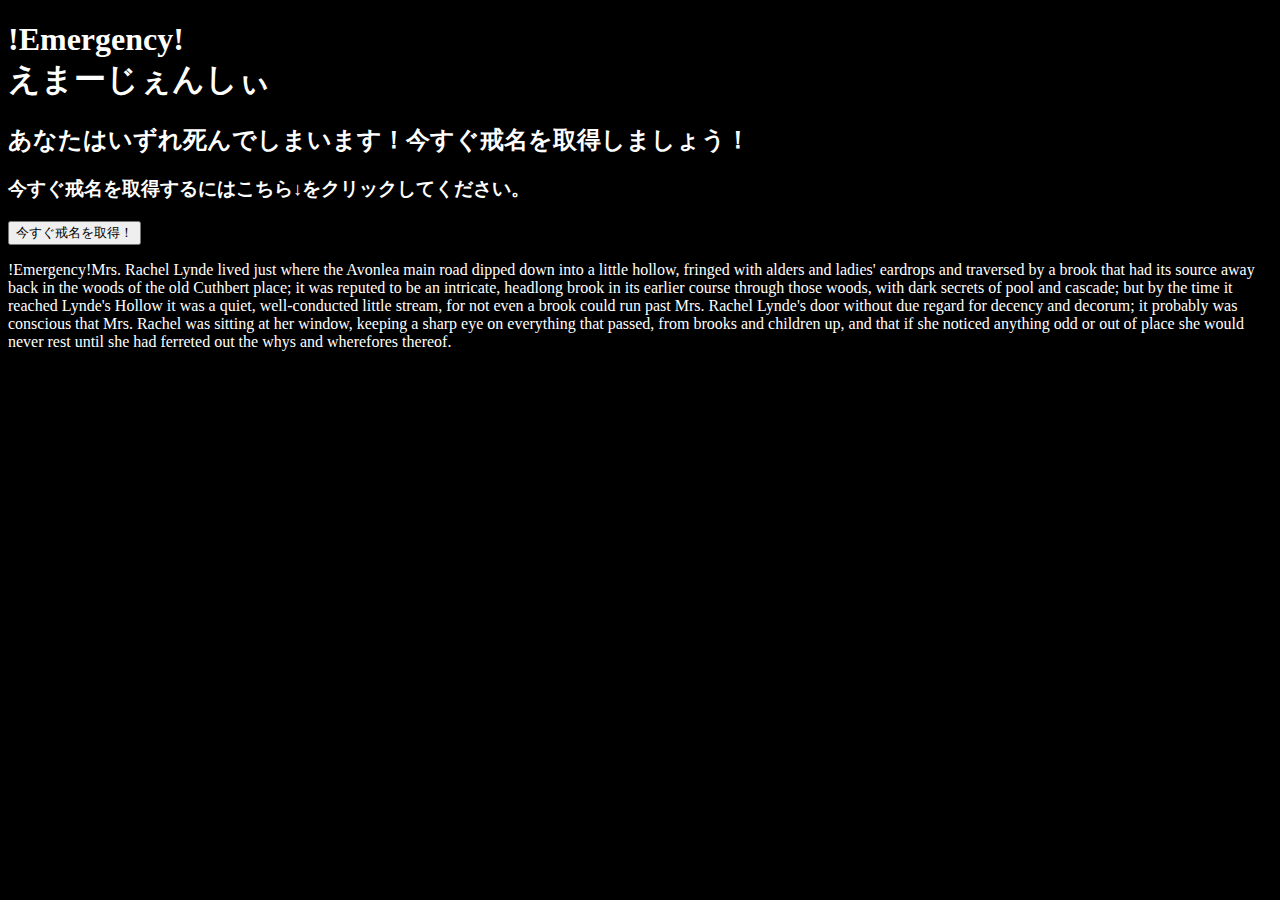
<file: index.html>
<!DOCTYPE html>
<html>
<head>
    <meta charset="UTF-8">
    <meta name="viewport" content="width=device-width">
    <title>戒名作成</title>

</head>
<body>
<body bgcolor="black" text="white">
    <div class="content">
        <h1>!Emergency!<br>えまーじぇんしぃ</h1>
    
    <h2>あなたはいずれ死んでしまいます！今すぐ戒名を取得しましょう！</h2>
    <h3>今すぐ戒名を取得するにはこちら↓をクリックしてください。</h3>


<head>
<script type="text/javascript" ></script>
</head>
<body>
   
<a href = "https://www.anpanman.site/kaimyou2.html"><button type="button" onclick="CheckData()">今すぐ戒名を取得！</button></a>

</body>


    <p>!Emergency!Mrs. Rachel Lynde lived just where the Avonlea main road dipped down into a little hollow, fringed with alders and ladies' eardrops and traversed by a brook that had its source away back in the woods of the old Cuthbert place; it was reputed to be an intricate, headlong brook in its earlier course through those woods, with dark secrets of pool and cascade; but by the time it reached Lynde's Hollow it was a quiet, well-conducted little stream, for not even a brook could run past Mrs. Rachel Lynde's door without due regard for decency and decorum; it probably was conscious that Mrs. Rachel was sitting at her window, keeping a sharp eye on everything that passed, from brooks and children up, and that if she noticed anything odd or out of place she would never rest until she had ferreted out the whys and wherefores thereof.</p>
</body>

</html>
</file>
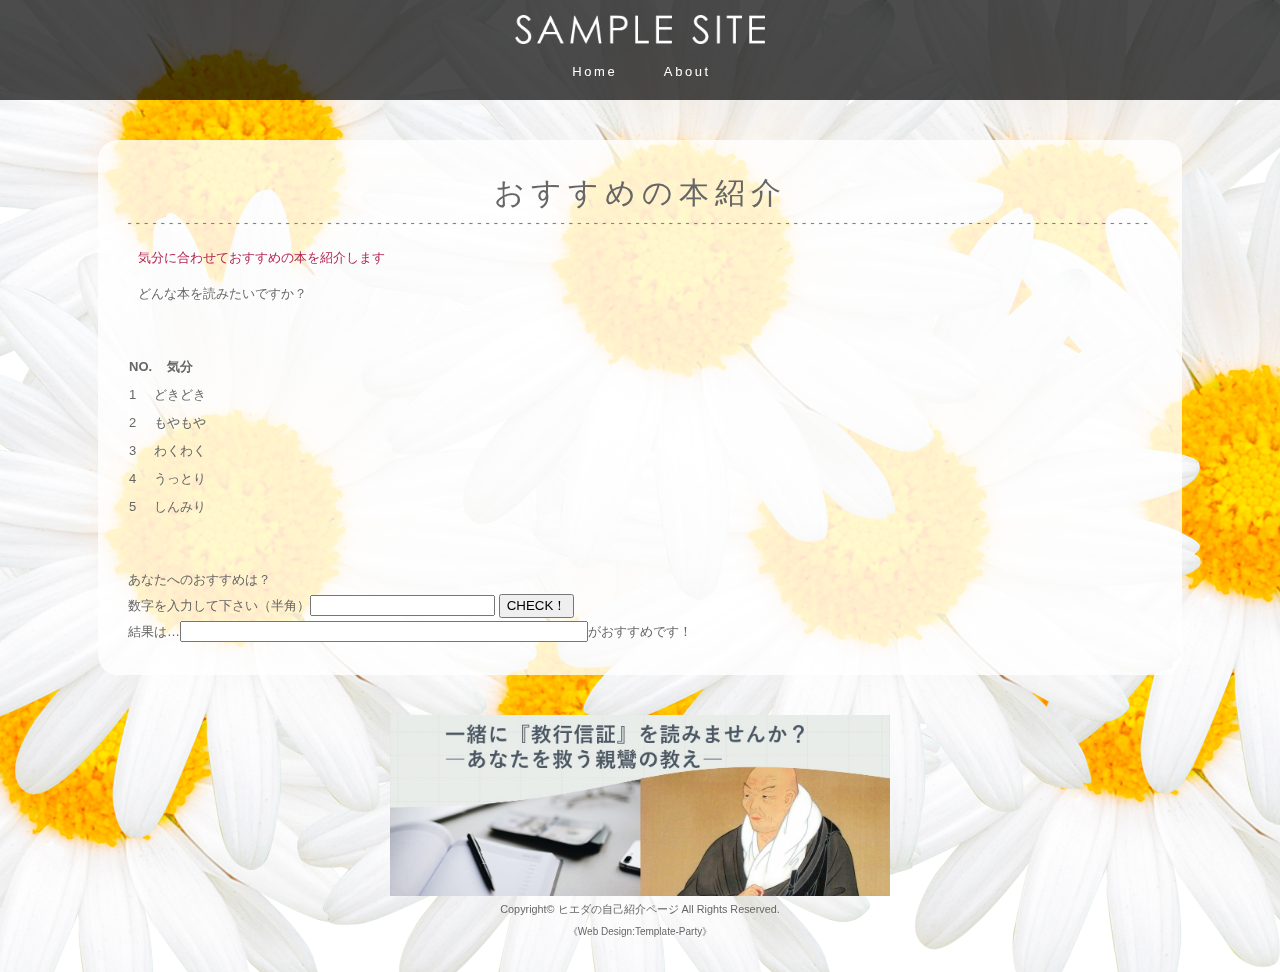
<file: about.html>
<!DOCTYPE html>
<html lang="ja">
<head>
<meta charset="UTF-8">
<meta http-equiv="X-UA-Compatible" content="IE=edge">
<title>おすすめの本紹介</title>
<meta name="viewport" content="width=device-width, initial-scale=1">
<meta name="description" content="ここにサイト説明を入れます">
<meta name="keywords" content="キーワード１,キーワード２,キーワード３,キーワード４,キーワード５">
<link rel="stylesheet" href="css/style.css">
<link rel="stylesheet" href="css/style-opening.css">
<script src="js/fixmenu_pagetop.js"></script>
<script src="js/openclose.js"></script>
<!--[if lt IE 9]>
<script src="https://oss.maxcdn.com/html5shiv/3.7.2/html5shiv.min.js"></script>
<script src="https://oss.maxcdn.com/respond/1.4.2/respond.min.js"></script>
<![endif]-->
</head>

<body>

<div id="container">

<header>



<h1 id="logo"><a href="index.html"><img src="images/logo.png" alt="ヒエダの自己紹介ページ"></a></h1>

<!--PC用（801px以上端末）メニュー-->
<nav id="menubar">
<ul>
<li><a href="index.html">Home</a></li>
<li><a href="about.html">About</a></li>


</ul>
</nav>

</header>

<div id="contents">

<section class="inner first">

<h2>おすすめの本紹介</h2>
<p><span class="color1">気分に合わせておすすめの本を紹介します</span><br>
<p>どんな本を読みたいですか？</p>
    <table>
        <tr><th>NO.</th><th>気分</th></tr>
        <tr><td>1</td><td>どきどき</td></tr>
        <tr><td>2</td><td>もやもや</td></tr>　
        <tr><td>3</td><td>わくわく</td></tr>
        <tr><td>4</td><td>うっとり</td></tr>
        <tr><td>5</td><td>しんみり</td></tr>　　       
    </table> <br>
</p>
  <script>
function CheckData() {
    if (document.getElementById("number").value == "") {
    alert('数字を入力して下さい（半角）');
    return false;
    }
    else {
    n = document.getElementById("number").value;
    if (n == 1) {

        document.getElementById("result").value = 'オスカー・ワイルド『サロメ』';
    
    }
    else if(n == 2){
        document.getElementById("result").value = 'エドワード・ゴーリー『弦のないハープ』';
    }

   else if(n == 3){
        document.getElementById("result").value = '『新明解国語辞典』';
    }
    else if(n == 3){
        document.getElementById("result").value = '高村幸太郎『智恵子抄』';
    }
    else{ document.getElementById("result").value = '親鸞『教行信証』';

    } 
    return true;
    }
}
</script>
</head>

<body>
    <h1>あなたへのおすすめは？</h1>
    数字を入力して下さい（半角）<input type="text" id="number">
<button type="button" onclick="CheckData()">CHECK！</button>
<div>結果は…<input type="text" id="result" style="width:400px;">がおすすめです！</div>
</body>

</section>
<div style="width: 500px; height: auto; display: block; margin: auto;">
<a href = "about3.html"><img src="images/sinran.jpg"alt=""></a>
</div>


<footer>
<small>Copyright&copy; <a href="index.html">ヒエダの自己紹介ページ</a> All Rights Reserved.</small>
<span class="pr">《<a href="https://template-party.com/" target="_blank">Web Design:Template-Party</a>》</span>
</footer>

</div>
<!--/#contents-->

</div>
<!--/#container-->

<!--オープニングアニメーション-->
<aside id="mainimg">
<img src="images/1.png" alt="" class="photo photo1">
<img src="images/1.png" alt="" class="photo photo2">
<img src="images/1.png" alt="" class="photo photo3">
<img src="images/1.png" alt="" class="photo photo4">
<img src="images/1.png" alt="" class="photo photo5">
<img src="images/1.png" alt="" class="photo photo6">
<img src="images/1.png" alt="" class="photo photo7">
<img src="images/1.png" alt="" class="photo photo8">
<img src="images/1.png" alt="" class="photo photo9">
</aside>

<!--小さな端末用（800px以下端末）メニュー-->
<nav id="menubar-s">
<ul>
<li><a href="index.html">Home</a></li>
<li><a href="about.html">About</a></li>

</ul>
</nav>

<!--ページの上部に戻る「↑」ボタン-->
<p class="nav-fix-pos-pagetop"><a href="#">↑</a></p>

<!--メニュー開閉ボタン-->
<div id="menubar_hdr" class="close"></div>

<!--メニューの開閉処理条件設定　800px以下-->
<script>
if (OCwindowWidth() <= 800) {
	open_close("menubar_hdr", "menubar-s");
}
</script>

</body>
</html>
</file>
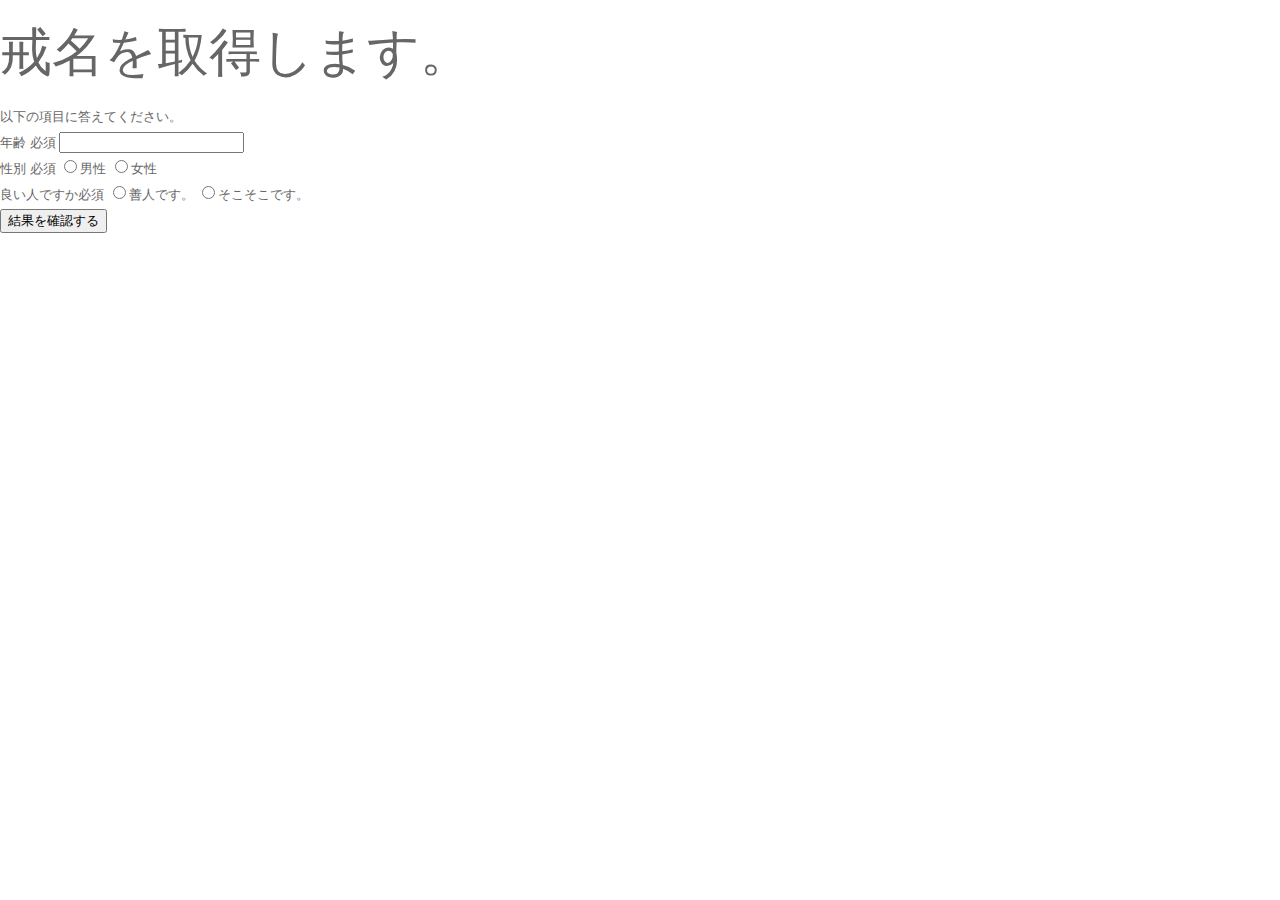
<file: about2.html>
<!DOCTYPE html>
<html>
<head>
    <meta charset="UTF-8">
    <meta name="viewport" content="width=device-width">
    <title>戒名を取得します</title>
    <link rel="stylesheet" href="css/style.css">
</head>
<body>
    <div class="content">
        <h1 style="font-size:400%;">戒名を取得します。</h1>
        <p>以下の項目に答えてください。</p>
        <form action="kaimyou2.py" method="get">
        <div class="control">
                <label for="age">年齢 <span class="required">必須</span></label>
                <input type="number" name="age" required>
        </div>
        <div class="control">
            <label for="mymail">性別 <span class="required">必須</span></label>
            <input type="radio" name="mymail" value="1" required>男性
            <input type="radio" name="mymail" value="2" required>女性
        </div>
        <div class="control">
            <label for="passcode">良い人ですか<span class="required">必須</span></label>
            <input type="radio" name="passcode" value="1" required>善人です。
            <input type="radio" name="passcode" value="2" required>そこそこです。
        </div>
        <div class="control">
        <button type="submit"> 結果を確認する</button>
        </div>
        </form>
    </div>
    </body>
</html>
</file>
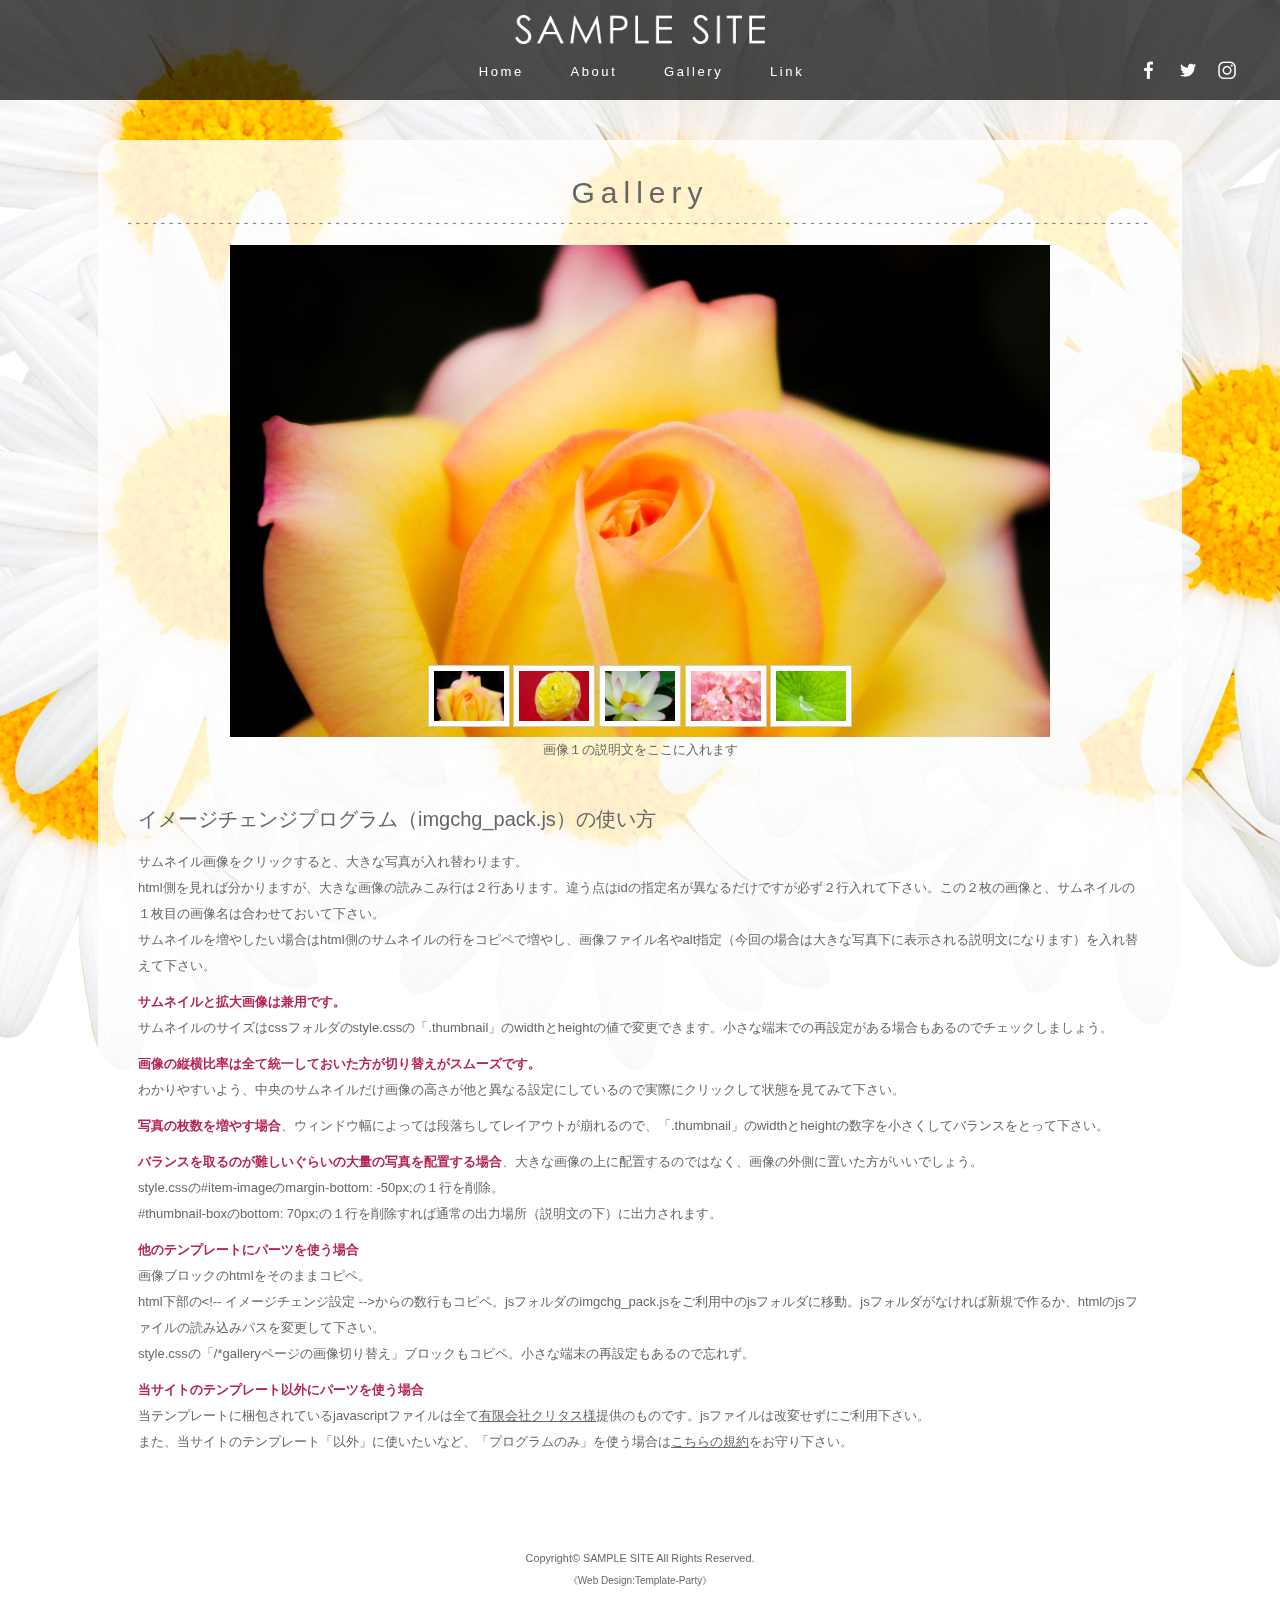
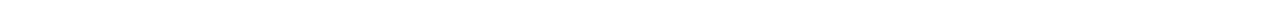
<file: gallery.html>
<!DOCTYPE html>
<html lang="ja">
<head>
<meta charset="UTF-8">
<meta http-equiv="X-UA-Compatible" content="IE=edge">
<title>個人サイト向け 無料ホームページテンプレート tp_simple16</title>
<meta name="viewport" content="width=device-width, initial-scale=1">
<meta name="description" content="ここにサイト説明を入れます">
<meta name="keywords" content="キーワード１,キーワード２,キーワード３,キーワード４,キーワード５">
<link rel="stylesheet" href="css/style.css">
<script src="js/fixmenu_pagetop.js"></script>
<script src="js/openclose.js"></script>
<!--[if lt IE 9]>
<script src="https://oss.maxcdn.com/html5shiv/3.7.2/html5shiv.min.js"></script>
<script src="https://oss.maxcdn.com/respond/1.4.2/respond.min.js"></script>
<![endif]-->
</head>

<body>

<div id="container">

<header>

<h1 id="logo"><a href="index.html"><img src="images/logo.png" alt="SAMPLE SITE"></a></h1>

<!--PC用（801px以上端末）メニュー-->
<nav id="menubar">
<ul>
<li><a href="index.html">Home</a></li>
<li><a href="about.html">About</a></li>
<li><a href="gallery.html">Gallery</a></li>
<li><a href="link.html">Link</a></li>
</ul>
</nav>

<ul class="icon">
<li><a href="#"><img src="images/icon_facebook.png" alt="Facebook"></a></li>
<li><a href="#"><img src="images/icon_twitter.png" alt="Twitter"></a></li>
<li><a href="#"><img src="images/icon_instagram.png" alt="Instagram"></a></li>
</ul>

</header>

<div id="contents">

<section class="inner first">

<h2>Gallery</h2>

<figure id="item-image">
<img src="images/sample1_big.jpg" alt="写真の説明を入れます" id="item_image1">
<img src="images/sample1_big.jpg" alt="写真の説明を入れます" id="item_image2">
<p id="imgcaption">画像１の説明文をここに入れます</p>
</figure>

<div id="thumbnail-box">
<img src="images/sample1_big.jpg" alt="画像１の説明文をここに入れます" class="thumbnail">
<img src="images/sample2.jpg" alt="画像２の説明文をここに入れます" class="thumbnail">
<img src="images/sample3.jpg" alt="画像３の説明文をここに入れます" class="thumbnail">
<img src="images/sample4.jpg" alt="画像４の説明文をここに入れます" class="thumbnail">
<img src="images/sample5.jpg" alt="画像５の説明文をここに入れます" class="thumbnail">
</div>

<h3>イメージチェンジプログラム（imgchg_pack.js）の使い方</h3>
<p>サムネイル画像をクリックすると、大きな写真が入れ替わります。<br>
html側を見れば分かりますが、大きな画像の読みこみ行は２行あります。違う点はidの指定名が異なるだけですが必ず２行入れて下さい。この２枚の画像と、サムネイルの１枚目の画像名は合わせておいて下さい。<br>
サムネイルを増やしたい場合はhtml側のサムネイルの行をコピペで増やし、画像ファイル名やalt指定（今回の場合は大きな写真下に表示される説明文になります）を入れ替えて下さい。</p>
<p><strong class="color1">サムネイルと拡大画像は兼用です。</strong><br>
サムネイルのサイズはcssフォルダのstyle.cssの「.thumbnail」のwidthとheightの値で変更できます。小さな端末での再設定がある場合もあるのでチェックしましょう。</p>
<p><strong class="color1">画像の縦横比率は全て統一しておいた方が切り替えがスムーズです。</strong><br>
わかりやすいよう、中央のサムネイルだけ画像の高さが他と異なる設定にしているので実際にクリックして状態を見てみて下さい。</p>
<p><strong class="color1">写真の枚数を増やす場合</strong>、ウィンドウ幅によっては段落ちしてレイアウトが崩れるので、「.thumbnail」のwidthとheightの数字を小さくしてバランスをとって下さい。</p>
<p><strong class="color1">バランスを取るのが難しいぐらいの大量の写真を配置する場合</strong>、大きな画像の上に配置するのではなく、画像の外側に置いた方がいいでしょう。<br>
style.cssの#item-imageのmargin-bottom: -50px;の１行を削除。<br>
#thumbnail-boxのbottom: 70px;の１行を削除すれば通常の出力場所（説明文の下）に出力されます。</p>
<p><strong class="color1">他のテンプレートにパーツを使う場合</strong><br>
画像ブロックのhtmlをそのままコピペ。<br>
html下部の&lt;!-- イメージチェンジ設定 --&gt;からの数行もコピペ。jsフォルダのimgchg_pack.jsをご利用中のjsフォルダに移動。jsフォルダがなければ新規で作るか、htmlのjsファイルの読み込みパスを変更して下さい。<br>
style.cssの「/*galleryページの画像切り替え」ブロックもコピペ。小さな端末の再設定もあるので忘れず。</p>
<p><strong class="color1">当サイトのテンプレート以外にパーツを使う場合</strong><br>
当テンプレートに梱包されているjavascriptファイルは全て<a href="http://www.crytus.co.jp/">有限会社クリタス様</a>提供のものです。jsファイルは改変せずにご利用下さい。<br>
また、当サイトのテンプレート「以外」に使いたいなど、「プログラムのみ」を使う場合は<a href="http://template-party.com/free_program/openclose_license.html">こちらの規約</a>をお守り下さい。</p>

</section>

<footer>
<small>Copyright&copy; <a href="index.html">SAMPLE SITE</a> All Rights Reserved.</small>
<span class="pr">《<a href="https://template-party.com/" target="_blank">Web Design:Template-Party</a>》</span>
</footer>

</div>
<!--/#contents-->

</div>
<!--/#container-->

<!--オープニングアニメーション-->
<aside id="mainimg">
<img src="images/1.png" alt="" class="photo photo1">
<img src="images/1.png" alt="" class="photo photo2">
<img src="images/1.png" alt="" class="photo photo3">
<img src="images/1.png" alt="" class="photo photo4">
<img src="images/1.png" alt="" class="photo photo5">
<img src="images/1.png" alt="" class="photo photo6">
<img src="images/1.png" alt="" class="photo photo7">
<img src="images/1.png" alt="" class="photo photo8">
<img src="images/1.png" alt="" class="photo photo9">
</aside>

<!--小さな端末用（800px以下端末）メニュー-->
<nav id="menubar-s">
<ul>
<li><a href="index.html">Home</a></li>
<li><a href="about.html">About</a></li>
<li><a href="gallery.html">Gallery</a></li>
<li><a href="link.html">Link</a></li>
</ul>
</nav>

<!--ページの上部に戻る「↑」ボタン-->
<p class="nav-fix-pos-pagetop"><a href="#">↑</a></p>

<!--メニュー開閉ボタン-->
<div id="menubar_hdr" class="close"></div>

<!--メニューの開閉処理条件設定　800px以下-->
<script>
if (OCwindowWidth() <= 800) {
	open_close("menubar_hdr", "menubar-s");
}
</script>

<!-- イメージチェンジ設定 -->
<script src="js/imgchg_pack.js"></script>
<script>
imgchg_start('item_image1', 'item_image2', 'thumbnail', 'imgcaption', 0);
</script>

</body>
</html>
</file>
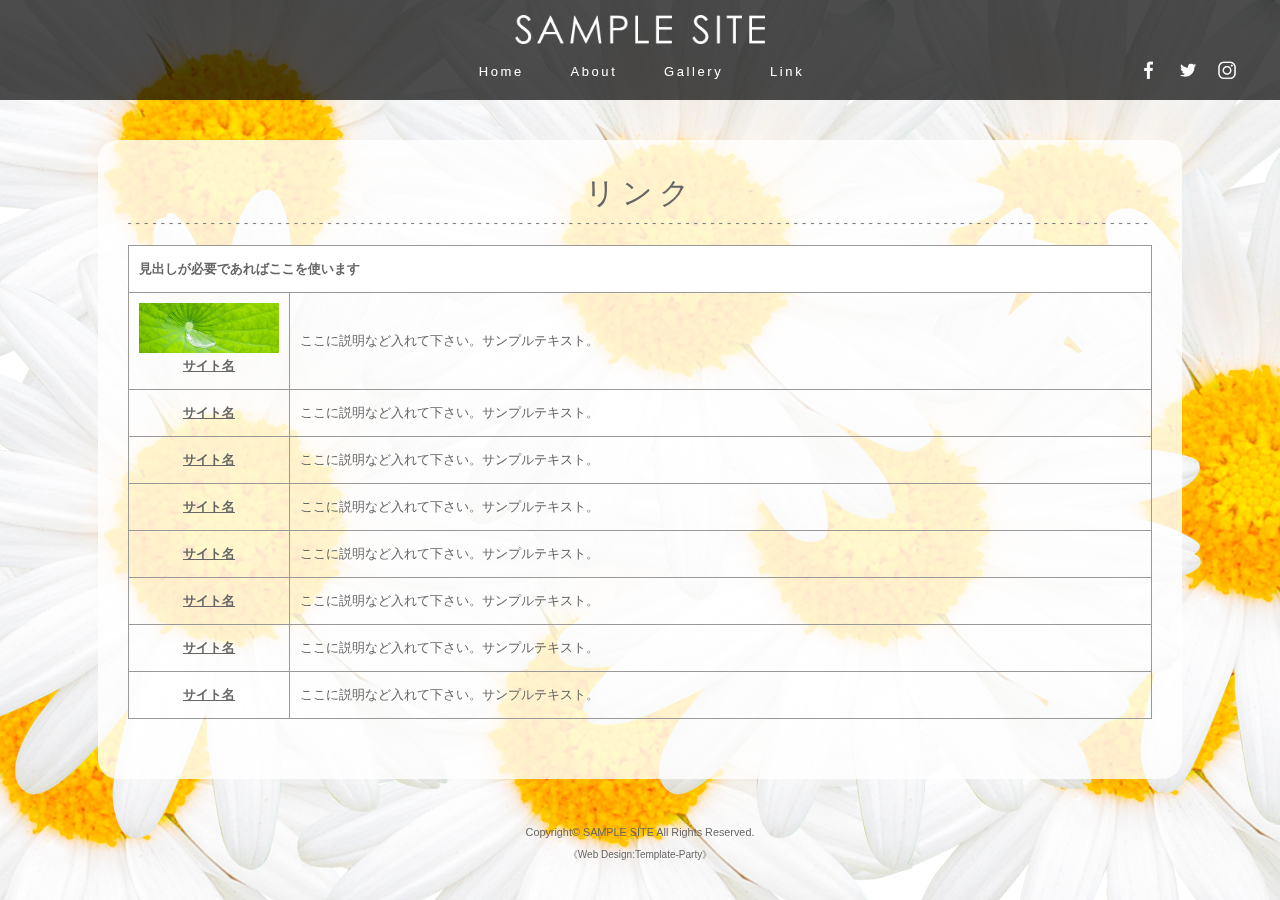
<file: link.html>
<!DOCTYPE html>
<html lang="ja">
<head>
<meta charset="UTF-8">
<meta http-equiv="X-UA-Compatible" content="IE=edge">
<title>個人サイト向け 無料ホームページテンプレート tp_simple16</title>
<meta name="viewport" content="width=device-width, initial-scale=1">
<meta name="description" content="ここにサイト説明を入れます">
<meta name="keywords" content="キーワード１,キーワード２,キーワード３,キーワード４,キーワード５">
<link rel="stylesheet" href="css/style.css">
<link rel="stylesheet" href="css/style-opening.css">
<script src="js/fixmenu_pagetop.js"></script>
<script src="js/openclose.js"></script>
<!--[if lt IE 9]>
<script src="https://oss.maxcdn.com/html5shiv/3.7.2/html5shiv.min.js"></script>
<script src="https://oss.maxcdn.com/respond/1.4.2/respond.min.js"></script>
<![endif]-->
</head>

<body>

<div id="container">

<header>

<h1 id="logo"><a href="index.html"><img src="images/logo.png" alt="SAMPLE SITE"></a></h1>

<!--PC用（801px以上端末）メニュー-->
<nav id="menubar">
<ul>
<li><a href="index.html">Home</a></li>
<li><a href="about.html">About</a></li>
<li><a href="gallery.html">Gallery</a></li>
<li><a href="link.html">Link</a></li>
</ul>
</nav>

<ul class="icon">
<li><a href="#"><img src="images/icon_facebook.png" alt="Facebook"></a></li>
<li><a href="#"><img src="images/icon_twitter.png" alt="Twitter"></a></li>
<li><a href="#"><img src="images/icon_instagram.png" alt="Instagram"></a></li>
</ul>

</header>

<div id="contents">

<section class="inner first">

<h2>リンク</h2>

<table class="ta1">
<caption>見出しが必要であればここを使います</caption>
<tr>
<th><a href="#"><img src="images/mainimg.jpg" alt=""><br>
サイト名</a></th>
<td>ここに説明など入れて下さい。サンプルテキスト。</td>
</tr>
<tr>
<th><a href="#">サイト名</a></th>
<td>ここに説明など入れて下さい。サンプルテキスト。</td>
</tr>
<tr>
<th><a href="#">サイト名</a></th>
<td>ここに説明など入れて下さい。サンプルテキスト。</td>
</tr>
<tr>
<th><a href="#">サイト名</a></th>
<td>ここに説明など入れて下さい。サンプルテキスト。</td>
</tr>
<tr>
<th><a href="#">サイト名</a></th>
<td>ここに説明など入れて下さい。サンプルテキスト。</td>
</tr>
<tr>
<th><a href="#">サイト名</a></th>
<td>ここに説明など入れて下さい。サンプルテキスト。</td>
</tr>
<tr>
<th><a href="#">サイト名</a></th>
<td>ここに説明など入れて下さい。サンプルテキスト。</td>
</tr>
<tr>
<th><a href="#">サイト名</a></th>
<td>ここに説明など入れて下さい。サンプルテキスト。</td>
</tr>
</table>

</section>

<footer>
<small>Copyright&copy; <a href="index.html">SAMPLE SITE</a> All Rights Reserved.</small>
<span class="pr">《<a href="https://template-party.com/" target="_blank">Web Design:Template-Party</a>》</span>
</footer>

</div>
<!--/#contents-->

</div>
<!--/#container-->

<!--オープニングアニメーション-->
<aside id="mainimg">
<img src="images/1.png" alt="" class="photo photo1">
<img src="images/1.png" alt="" class="photo photo2">
<img src="images/1.png" alt="" class="photo photo3">
<img src="images/1.png" alt="" class="photo photo4">
<img src="images/1.png" alt="" class="photo photo5">
<img src="images/1.png" alt="" class="photo photo6">
<img src="images/1.png" alt="" class="photo photo7">
<img src="images/1.png" alt="" class="photo photo8">
<img src="images/1.png" alt="" class="photo photo9">
</aside>

<!--小さな端末用（800px以下端末）メニュー-->
<nav id="menubar-s">
<ul>
<li><a href="index.html">Home</a></li>
<li><a href="about.html">About</a></li>
<li><a href="gallery.html">Gallery</a></li>
<li><a href="link.html">Link</a></li>
</ul>
</nav>

<!--ページの上部に戻る「↑」ボタン-->
<p class="nav-fix-pos-pagetop"><a href="#">↑</a></p>

<!--メニュー開閉ボタン-->
<div id="menubar_hdr" class="close"></div>

<!--メニューの開閉処理条件設定　800px以下-->
<script>
if (OCwindowWidth() <= 800) {
	open_close("menubar_hdr", "menubar-s");
}
</script>

</body>
</html>
</file>
<file: css/style.css>
@charset "utf-8";


/*style-opening.cssの読み込み*/
@import url(style-opening.css);


/*全端末（PC・タブレット・スマホ）共通設定
------------------------------------------------------------------------------------------------------------------------------------------------------*/

/*全体の設定
---------------------------------------------------------------------------*/
body,html {width: 100%;height: 100%;}
body {
	margin: 0px;
	padding: 0px;
	color: #666;	/*全体の文字色*/
	font-family: "ヒラギノ丸ゴ Pro", "Hiragino Maru Gothic Pro","ヒラギノ角ゴ Pro", "Hiragino Kaku Gothic Pro", "メイリオ", Meiryo, Osaka, "ＭＳ Ｐゴシック", "MS PGothic", sans-serif;	/*フォント種類*/
	font-size: 13px;	/*文字サイズ*/
	line-height: 2;		/*行間*/
	background: #fff;	/*背景色*/
	-webkit-text-size-adjust: none;
}
h1,h2,h3,h4,h5,p,ul,ol,li,dl,dt,dd,form,figure,form {margin: 0px;padding: 0px;font-size: 100%;font-weight: normal;}
ul {list-style-type: none;}
ol {padding-left: 40px;padding-bottom: 15px;}
img {border: none;max-width: 100%;height: auto;vertical-align: middle;}
table {border-collapse:collapse;font-size: 100%;border-spacing: 0;}
iframe {width: 100%;}

/*リンク（全般）設定
---------------------------------------------------------------------------*/
a {
	color: #666;		/*リンクテキストの色*/
	transition: 0.4s;	/*マウスオン時の移り変わるまでの時間設定。0.4秒。*/
}
a:hover {
	color: #b52654;			/*マウスオン時の文字色*/
	text-decoration: none;	/*マウスオン時に下線を消す設定。残したいならこの１行削除。*/
}

/*header
---------------------------------------------------------------------------*/
/*ヘッダーブロック*/
header {
	text-align: center;	/*内容をセンタリング*/
	position: fixed;	/*スクロールしても固定表示する指定*/
	z-index: 10;
	left: 0px;
	top: 0px;
	width: 100%;
	height: 100px;
	background: #333;	/*背景色（古いブラウザ用）*/
	background: rgba(0,0,0,0.7);	/*背景色。0,0,0は黒の事で、0.7は色が70%ついた状態の事。*/
}
/*ロゴ画像*/
header #logo img {
	width: 250px;		/*画像の幅*/
	margin-top: 15px;	/*上に空けるスペース*/
}

/*headerアイコン（facebookやtwitterなどのアイコンブロック）
---------------------------------------------------------------------------*/
/*アイコンを囲むブロック全体の設定*/
header .icon {
	position: absolute;
	right: 3%;		/*ヘッダーブロックに対して右から3%の場所に配置*/
	bottom: 15px;	/*ヘッダーブロックに対して下から15pxの場所に配置*/
}
/*アイコン１個あたりの設定*/
header .icon li {
	display: inline;	/*横並びにさせる指定*/
}
/*アイコン画像の設定*/
header .icon img {
	width: 30px;		/*画像の幅*/
	margin-left: 5px;	/*画像同士の余白*/
}

/*メニュー
---------------------------------------------------------------------------*/
/*メニュー全体を囲むブロック*/
#menubar {
	position: relative;
	text-align: center;		/*文字をセンタリング*/
	font-size: 13px;		/*文字サイズ*/
	margin-top: 15px;		/*上に空けるスペース*/
}
/*メニュー１個あたりの設定*/
#menubar li {
	display: inline;	/*横並びにする設定*/
}
#menubar li a {
	text-decoration: none;
	color: #fff;	/*文字色*/
	padding: 0px 10px 5px 13px;	/*上、右、下、左へのメニュー内の余白*/
	letter-spacing: 0.2em;		/*文字間隔*/
	margin: 0 10px;				/*上下、左右へのメニューの外側の余白*/
}
/*マウスオン時の設定*/
#menubar li a:hover {
	border-bottom: 3px solid #fff;	/*下線の幅、線種、色*/
}
/*スマホ用メニューを表示させない*/
#menubar-s {display: none;}
/*３本バーアイコンを表示させない*/
#menubar_hdr {display: none;}

/*inner
---------------------------------------------------------------------------*/
.inner {
	background: #fff;	/*背景色（古いブラウザ用）*/
	background: rgba(255,255,255,0.8);	/*背景色。255,255,255は白の事で、0.8は色が80%ついた状態の事。*/
	width: 80%;				/*幅*/
	margin: 0 auto 40px;	/*上、左右、下へのボックスの外側の余白。左右にautoを指定すると中央配置になる。*/
	padding: 30px;			/*ボックス内の余白*/
	border-radius: 20px;	/*角丸のサイズ。この行削除すれば角が尖った通常の四角形になります。*/
}
/*１つ目のブロック*/
.first {
	margin-top: 140px !important;	/*headerのheightの数字（100px）と、.innerのmarginの３つ目の数字（40px）を足した数にする。*/
}

/*contents
---------------------------------------------------------------------------*/
/*アニメーション設定------------------------*/
@keyframes contents {
/*0コマ目*/
0% {
	opacity: 0;
	top: 10px;
}
/*100コマ目*/
100% {
	opacity: 1;
	top: 0px;
}
}
/*contentsブロック*/
#contents {
	animation-duration: 0.5S;	/*アニメーションの実行時間。秒。*/
	animation-fill-mode: both;	/*アニメーションの待機中は最初のキーフレームを、完了後は最後のキーフレームを維持する*/
	animation-name: contents;	/*上のアニメーション設定で使っているkeyframesの名前。contents。*/
	animation-delay: 0.5s;		/*アニメーションを遅れて開始させる指定。0.5sは0.5秒の事。*/
	position: relative;
	width: 100%;
	height: 100%;
	overflow: auto;
}
/*トップページのcontentsブロック*/
.home #contents {
	animation-delay: 5.5s;	/*アニメーションを遅れて開始させる指定の上書き。5.5sは5.5秒の事。アニメーションが終了した後、contentsを出力するまでの待機時間。*/
}
/*h2見出し*/
#contents h2 {
	clear: both;
	margin-bottom: 20px;	/*下に空けるスペース*/
	font-size: 30px;		/*文字サイズ*/
	text-align: center;		/*文字をセンタリング*/
	letter-spacing: 0.2em;	/*文字間隔を少し広くとる設定*/
	line-height: 1.5;		/*行間をデフォルトから少し狭くする*/
	background: url(../images/bg_line1.png) repeat-x center bottom / auto 3px;	/*下線の背景画像の読み込み。X軸(横)にリピート、左右中央、下部に配置。幅はauto(自動)で高さを3pxにする。*/
	padding-bottom: 10px;
}
/*h3見出し*/
#contents h3 {
	clear: both;
	margin-bottom: 10px;	/*下に空けるスペース*/
	font-size: 20px;		/*文字サイズ*/
	padding: 0 10px;		/*上下、左右へのブロック内の余白*/
}
/*段落タグ*/
#contents p {
	padding: 0px 10px 20px;		/*上、左右、下への余白*/
}
/*段落タグが続いた場合の設定*/
#contents p + p {
	margin-top: -10px;
}

/*footerブロック
---------------------------------------------------------------------------*/
footer {
	clear: both;
	text-align: center;	/*センタリング*/
	padding-bottom: 30px;
}
footer a {text-decoration: none;}
footer a:hover {color: #666;}
footer .pr {display: block;}

/*「更新情報・お知らせ」ブロック
---------------------------------------------------------------------------*/
/*見出しを含まないお知らせブロック*/
#new dl {
	padding: 0 10px;	/*上下、左右へのボックス内の余白*/
}
/*日付設定*/
#new dt {
	float: left;	/*左に回り込み*/
	width: 9em;		/*幅*/
	letter-spacing: 0.1em;	/*文字間隔を少しだけ広くとる設定*/
}
/*記事設定*/
#new dd {
	padding-left: 9em;	/*左に空ける余白*/
}

/*galleryページの画像切り替え
---------------------------------------------------------------------------*/
/*大きな画像のボックスと説明文を入れるボックス*/
#item-image {
	position: relative;
	margin: 0 auto;
	width: 80%;			/*画像の幅*/
	max-width: 1000px;	/*画像の最大幅。これ以上広がらない指定です。ウィンドウに対して常に80%のまま表示したいならこの１行削除。*/
	margin-bottom: -50px;	/*サムネイル画像を上にずらす指定があるので、その分の変な余白が出ないよう適当に調整。*/
}
/*大きな画像の１行目*/
#item-image #item_image1 {
	z-index:2;position:relative;overflow:hidden;width: 100%;
}
/*大きな画像の２行目*/
#item-image #item_image2 {
	z-index:1;position:absolute;overflow:hidden;width: 100%;left:0px;top:0px;
}
/*サムネイル画像を囲むブロック*/
#thumbnail-box {
	text-align: center;
	z-index: 3;
	position: relative;
	bottom: 70px;	/*配置場所。上の#item-imageのmargin-bottomの数字の影響を受けます。適当に調整してみて下さい。*/
}
/*サムネイル画像*/
.thumbnail {
	width: 70px;	/*画像の幅*/
	height: 50px;	/*画像の高さ*/
	border: 1px solid #ccc;	/*枠線の幅、線種、色*/
	padding: 5px;		/*余白*/
	background: #fff;	/*余白部分の色*/
	margin: 2px 0px;	/*上下、左右へのサムネイルの外にとるスペース*/
}
.thumbnail:hover {
	border: 1px solid #000;	/*マウスオン時の枠線の幅、線種、色*/
}
/*説明文*/
#imgcaption {
	text-align: center;	/*文字をセンタリング*/
}

/*テーブル
---------------------------------------------------------------------------*/
/*テーブル１行目に入った見出し部分（※caption）*/
.ta1 caption {
	border: 1px solid #999;	/*テーブルの枠線の幅、線種、色*/
	border-bottom: none;	/*下線だけ消す*/
	text-align: left;		/*文字を左寄せ*/
	font-weight: bold;		/*太字に*/
	padding: 10px;			/*ボックス内の余白*/
	background: #fff;		/*背景色*/
}
/*テーブルの見出し（※tamidashi）*/
.ta1 th.tamidashi {
	width: auto;
	text-align: left;	/*左よせ*/
	background: #fff;	/*背景色*/
}
/*ta1設定*/
.ta1 {
	table-layout: fixed;
	width: 100%;
	margin: 0 auto 30px;
}
.ta1, .ta1 td, .ta1 th {
	word-break: break-all;
	border: 1px solid #999;	/*テーブルの枠線の幅、線種、色*/
	padding: 10px;	/*ボックス内の余白*/
}
/*ta1の左側ボックス*/
.ta1 th {
	width: 140px;		/*幅*/
	text-align: center;	/*センタリング*/
}

/*PAGE TOP（↑）設定
---------------------------------------------------------------------------*/
/*アニメーションのキーフレーム設定（変更不要）*/
@keyframes scroll {
0% {opacity: 0;}
100% {opacity: 1;}
}
/*デフォルトでは非表示に*/
body .nav-fix-pos-pagetop a {display: none;}
/*ボタンの設定*/
body.is-fixed-pagetop .nav-fix-pos-pagetop a {
	display: block;text-decoration: none;text-align: center;z-index: 100;position: fixed;
	width: 50px;		/*幅*/
	line-height: 50px;	/*高さ*/
	bottom: 50px;		/*下から50pxの場所に配置*/
	right: 1%;			/*右から1%の場所に配置*/
	background: #000;	/*背景色（古いブラウザ用）*/
	background: rgba(0,0,0,0.6);	/*背景色。0,0,0は黒の事で0.6は透明度60%の事。*/
	color: #fff;		/*文字色*/
	border-radius: 50%;		/*円形にする指定。この行削除すれば正方形になります。*/
	border: 1px solid #fff;	/*枠線の幅、線種、色*/
	animation-name: scroll;	/*上のアニメーションで指定しているkeyframesの名前（scroll）*/
	animation-duration: 1S;	/*アニメーションの実行時間*/
	animation-fill-mode: forwards;	/*アニメーションの完了後、最後のキーフレームを維持する*/
}
/*マウスオン時*/
body.is-fixed-pagetop .nav-fix-pos-pagetop a:hover {
	background: #999;	/*背景色*/
}

/*トップページのNEWアイコン
---------------------------------------------------------------------------*/
.newicon {
	background: #F00;	/*背景色*/
	color: #FFF;		/*文字色*/
	font-size: 70%;		/*文字サイズ*/
	line-height: 1.5;
	padding: 2px 5px;
	border-radius: 2px;
	margin: 0px 5px;
	vertical-align: text-top;
}

/*ul.disc,olタグ
---------------------------------------------------------------------------*/
ul.disc {
	list-style: disc;
	padding: 0 20px 20px 42px;
}
ol {
	padding: 0 20px 20px 45px;
}

/*その他
---------------------------------------------------------------------------*/
.look {background: #c3b5a2;background: rgba(0,0,0,0.1);padding: 5px 10px;border-radius: 4px;}
.mb15,.mb1em {margin-bottom: 15px !important;}
.mb30 {margin-bottom: 30px !important;}
.mb50 {margin-bottom: 50px !important;}
.clear {clear: both;}
.color1, .color1 a {color: #b52654 !important;}
.pr {font-size: 10px;}
.wl {width: 96%;}
.ws {width: 50%;}
.c {text-align: center;}
.r {text-align: right;}
.l {text-align: left;}
.fl {float: left;}
.fr {float: right;}
.big1 {font-size: 40px;}
.mini1 {font-size: 11px;display: inline-block;line-height: 1.5;}
.sh {display: none;}



/*画面幅800px以下の設定
------------------------------------------------------------------------------------------------------------------------------------------------------*/
@media screen and (max-width:800px){

/*headerアイコン（facebookやtwitterなどのアイコンブロック）
---------------------------------------------------------------------------*/
/*アイコンを囲むブロック全体の設定*/
header .icon {
	right: 0%;
	bottom: 10px;
	width: 100%;
}

/*メインメニュー
---------------------------------------------------------------------------*/
/*アニメーションのフレーム設定。全100コマアニメーションだと思って下さい。
透明(opacity: 0;)から色をつける(opacity: 1;)までの指定。*/
@keyframes menubar {
	0% {opacity: 0;}
	100% {opacity: 1;}
}
/*スマホ用メニューブロック*/
#menubar-s {
	display: block;overflow: hidden;
	position: fixed;z-index: 20;
	top: 100px;
	width: 100%;
	height: 100%;
	background: rgba(0,0,0,0.8);	/*背景色*/
	animation-name: menubar;		/*上のkeyframesの名前*/
	animation-duration: 0.5s;		/*アニメーションの実行時間。0.5秒。*/
	animation-fill-mode: both;		/*待機中は最初のキーフレームを、完了後は最後のキーフレームを維持*/
	border-top: 1px solid #fff;	/*下の線の幅、線種、色*/
}
/*メニュー１個あたりの設定*/
#menubar-s li a {
	display: block;text-decoration: none;
	padding: 14px 3%;	/*メニュー内の余白。上下、左右。*/
	border-bottom: 1px solid #fff;	/*下の線の幅、線種、色*/
	color: #fff;		/*文字色*/
	font-size: 16px;	/*文字サイズ*/
}
/*説明表記（飾り文字）*/
#menubar-s li a span {
	display: block;
	font-size: 10px;/*文字サイズ*/
}
/*PC用メニューを非表示にする*/
#menubar {display: none;}

/*３本バーアイコン設定
---------------------------------------------------------------------------*/
/*３本バーブロック*/
#menubar_hdr {
	display: block;
	position: fixed;z-index: 20;
	top: 5px;	/*上からの配置指定*/
	right: 1%;		/*ウィンドウの右から1%の場所に配置*/
}
/*アイコン共通設定*/
#menubar_hdr.close,
#menubar_hdr.open {
	width: 50px;	/*幅*/
	height: 50px;	/*高さ*/
	border-radius: 50%;	/*円形にする指定*/
}
/*三本バーアイコン*/
#menubar_hdr.close {
	background: #ffd60a url(../images/icon_menu.png) no-repeat center top/50px;	/*背景色、背景画像の読み込み、画像の上半分（３本マーク）を表示。幅は50px。*/
}
/*閉じるアイコン*/
#menubar_hdr.open {
	background: #ffd60a url(../images/icon_menu.png) no-repeat center bottom/50px;	/*背景色、背景画像の読み込み、画像の下半分（×マーク）を表示。幅は50px。*/
}

/*その他
---------------------------------------------------------------------------*/
body.s-n #sub,body.s-n #footermenu,.m-n {display: none;}
.big1 {font-size: 20px;}
.fl {float: none;}
.fr {float: none;}
.sh {display:block;}
.pc {display:none;}

}


/*画面を横向きにした場合の高さが500px以下の場合の設定。主にスマートフォンを横向きで見た状態。
------------------------------------------------------------------------------------------------------------------------------------------------------*/
@media screen and (orientation: landscape) and (max-height:500px){

/*header
ウィンドウの高さが狭いので、ヘッダーブロックを固定からスクロールさせる動作に切り替えます。
---------------------------------------------------------------------------*/
/*ヘッダーブロック*/
header {
	position: absolute;
}

/*メインメニュー
メニューを２列表示に切り替えます。
---------------------------------------------------------------------------*/
/*スマホ用メニューブロック*/
#menubar-s {
	top: 0px;
}
/*メニュー１個あたりの設定*/
#menubar-s li {
	width: 50%;
	float: left;
}

}



/*画面幅700px以下の設定
------------------------------------------------------------------------------------------------------------------------------------------------------*/
@media screen and (max-width:700px){

/*galleryページの画像切り替え
---------------------------------------------------------------------------*/
/*大きな画像のボックスと説明文を入れるボックス*/
#item-image {
	width: 100%;			/*画像の幅*/
	margin-bottom: 0px;
}
/*サムネイル画像を囲むブロック*/
#thumbnail-box {
	bottom: 0px;
}
/*サムネイル画像*/
.thumbnail {
	width: 40px;	/*画像の幅*/
	height: 28px;	/*画像の高さ*/
	padding: 0;		/*余白*/
}

}



/*画面幅480px以下の設定
------------------------------------------------------------------------------------------------------------------------------------------------------*/
@media screen and (max-width:480px){

/*全体の設定
---------------------------------------------------------------------------*/
body {
	font-size: 12px;	/*文字サイズ*/
	line-height: 1.5;	/*行間*/
}

/*header
---------------------------------------------------------------------------*/
/*ロゴ画像*/
header #logo img {
	width: 170px;		/*画像の幅*/
	margin-top: 20px;	/*上に空けるスペース*/
}

/*inner
---------------------------------------------------------------------------*/
.inner {
	padding: 20px;			/*ボックス内の余白*/
	border-radius: 10px;	/*角丸のサイズ*/
}

/*contents
---------------------------------------------------------------------------*/
/*h2見出し*/
#contents h2 {
	font-size: 20px;
	letter-spacing: normal;
}
/*h3見出し*/
#contents h3 {
	font-size: 16px;
}

/*テーブル（ta1）
---------------------------------------------------------------------------*/
/*テーブル１行目に入った見出し部分（※caption）*/
.ta1 caption {
	padding: 5px;	/*ボックス内の余白*/
}
/*ta1設定*/
.ta1, .ta1 td, .ta1 th {
	padding: 5px;	/*ボックス内の余白*/
}
/*ta1の左側ボックス*/
.ta1 th {
	width: 100px;
}

/*その他
---------------------------------------------------------------------------*/
.ws,.wl {width: 94%;}
.big1 {font-size: 16px;}

}
</file>
<file: css/style-opening.css>
@charset "utf-8";


/*全端末（PC・タブレット・スマホ）共通設定
------------------------------------------------------------------------------------------------------------------------------------------------------*/

/*オープニングアニメーション
---------------------------------------------------------------------------*/
/*全ての写真に対する共通指定*/
.photo {
	position: fixed;z-index: -1;
}
/*全ての写真に対する共通指定（※トップページのみへの追加指定）*/
.home .photo {
	animation-duration: 2.5S;	/*アニメーションの実行時間。秒。*/
	animation-fill-mode: both;	/*アニメーションの待機中は最初のキーフレームを、完了後は最後のキーフレームを維持する*/
	animation-timing-function: ease-in-out;	/*速度の変化パターン*/
}

/*photo1*/
.photo1 {
	left: -10%;	/*ウィンドウの左からの配置指定*/
	top: -20%;	/*ウィンドウの上からの配置指定*/
}
.home .photo1 {
	animation-name: type1;	/*下の「アニメーション設定」の「type1」を使う指定*/
	animation-delay: 0.4s;	/*アニメーションを遅れて開始させる指定。0.4sは0.4秒の事。*/
}
/*photo2*/
.photo2 {
	right: -15%;	/*ウィンドウの右からの配置指定*/
	bottom: -15%;	/*ウィンドウの下からの配置指定*/
}
.home .photo2 {
	animation-name: type2;	/*下の「アニメーション設定」の「type2」を使う指定*/
	animation-delay: 0.8s;	/*アニメーションを遅れて開始させる指定。0.8sは0.8秒の事。*/
}
/*photo3*/
.photo3 {
	left: -20%;		/*ウィンドウの左からの配置指定*/
	bottom: -20%;	/*ウィンドウの下からの配置指定*/
}
.home .photo3 {
	animation-name: type3;	/*下の「アニメーション設定」の「type3」を使う指定*/
	animation-delay: 1s;	/*アニメーションを遅れて開始させる指定。1sは1秒の事。*/
}
/*photo4*/
.photo4 {
	right: -10%;	/*ウィンドウの右からの配置指定*/
	top: -10%;		/*ウィンドウの上からの配置指定*/
}
.home .photo4 {
	animation-name: type2;	/*下の「アニメーション設定」の「type2」を使う指定*/
	animation-delay: 1.2s;	/*アニメーションを遅れて開始させる指定。1.2sは1.2秒の事。*/
}
/*photo5*/
.photo5 {
	left: 20%;		/*ウィンドウの左からの配置指定*/
	bottom: -20%;	/*ウィンドウの下からの配置指定*/
}
.home .photo5 {
	animation-name: type1;	/*下の「アニメーション設定」の「type1」を使う指定*/
	animation-delay: 1.4s;	/*アニメーションを遅れて開始させる指定。1.4sは1.4秒の事。*/
}
/*photo6*/
.photo6 {
	left: -10%;	/*ウィンドウの左からの配置指定*/
	top: 20%;	/*ウィンドウの上からの配置指定*/
}
.home .photo6 {
	animation-name: type1;	/*下の「アニメーション設定」の「type1」を使う指定*/
	animation-delay: 1.6s;	/*アニメーションを遅れて開始させる指定。1.6sは1.6秒の事。*/
}
/*photo7*/
.photo7 {
	right: -25%;	/*ウィンドウの右からの配置指定*/
	top: 15%;		/*ウィンドウの上からの配置指定*/
}
.home .photo7 {
	animation-name: type2;	/*下の「アニメーション設定」の「type2」を使う指定*/
	animation-delay: 1.8s;	/*アニメーションを遅れて開始させる指定。1.8sは1.8秒の事。*/
}
/*photo8*/
.photo8 {
	right: 5%;	/*ウィンドウの右からの配置指定*/
	top: 20%;	/*ウィンドウの上からの配置指定*/
}
.home .photo8 {
	animation-name: type3;	/*下の「アニメーション設定」の「type3」を使う指定*/
	animation-delay: 2s;	/*アニメーションを遅れて開始させる指定。2sは2秒の事。*/
}
/*photo9*/
.photo9 {
	left: 25%;	/*ウィンドウの左からの配置指定*/
	top: -10%;	/*ウィンドウの上からの配置指定*/
}
.home .photo9 {
	animation-name: type3;	/*下の「アニメーション設定」の「type3」を使う指定*/
	animation-delay: 2.2s;	/*アニメーションを遅れて開始させる指定。2.2sは2.2秒の事。*/
}

/*コマ割り
---------------------------------------------------------------------------
opacityは透明度。0は色が0%、100%は色が100%出た状態。
scaleは大きさ。0はゼロ、1は100%のサイズ。
rotateは回転角度。
---------------------------------------------------------------------------*/

/*「type1」の設定*/
@keyframes type1 {
/*0コマ目*/
0% {
	opacity: 0;
	transform: scale(0) rotate(0deg);
}
/*100コマ目0.8*/
100% {
	opacity: 1;
	transform: scale(1) rotate(100deg);
}
}

/*「type2」の設定*/
@keyframes type2 {
/*0コマ目0.6*/
0% {
	opacity: 0;
	transform: scale(0) rotate(0deg);
}
/*100コマ目*/
100% {
	opacity: 1;
	transform: scale(0.85) rotate(-150deg);
}
}

/*「type3」の設定*/
@keyframes type3 {
/*0コマ目0.4*/
0% {
	opacity: 0;
	transform: scale(0) rotate(0deg);
}
/*100コマ目*/
100% {
	opacity: 1;
	transform: scale(0.7) rotate(180deg);
}
}



/*画面を「縦向き」にした場合の設定。
------------------------------------------------------------------------------------------------------------------------------------------------------*/
@media screen and (orientation: portrait) {

/*photo1*/
.photo1 {
	left: -20%;	/*ウィンドウの左からの配置指定*/
	top: -20%;	/*ウィンドウの上からの配置指定*/
}
/*photo2*/
.photo2 {
	right: -25%;	/*ウィンドウの右からの配置指定*/
	bottom: -10%;	/*ウィンドウの下からの配置指定*/
}
/*photo3*/
.photo3 {
	left: -30%;		/*ウィンドウの左からの配置指定*/
	bottom: -10%;	/*ウィンドウの下からの配置指定*/
}
/*photo4*/
.photo4 {
	right: -30%;	/*ウィンドウの右からの配置指定*/
	top: -10%;		/*ウィンドウの上からの配置指定*/
}
/*photo5*/
.photo5 {
	left: 0%;		/*ウィンドウの左からの配置指定*/
	bottom: -30%;	/*ウィンドウの下からの配置指定*/
}
/*photo6*/
.photo6 {
	left: -30%;	/*ウィンドウの左からの配置指定*/
	top: 20%;	/*ウィンドウの上からの配置指定*/
}
/*photo7*/
.photo7 {
	right: -30%;	/*ウィンドウの右からの配置指定*/
	top: 10%;		/*ウィンドウの上からの配置指定*/
}
/*photo8*/
.photo8 {
	right: -35%;	/*ウィンドウの右からの配置指定*/
	top: 25%;	/*ウィンドウの上からの配置指定*/
}
/*photo9*/
.photo9 {
	left: 5%;	/*ウィンドウの左からの配置指定*/
	top: -15%;	/*ウィンドウの上からの配置指定*/
}

}
</file>
